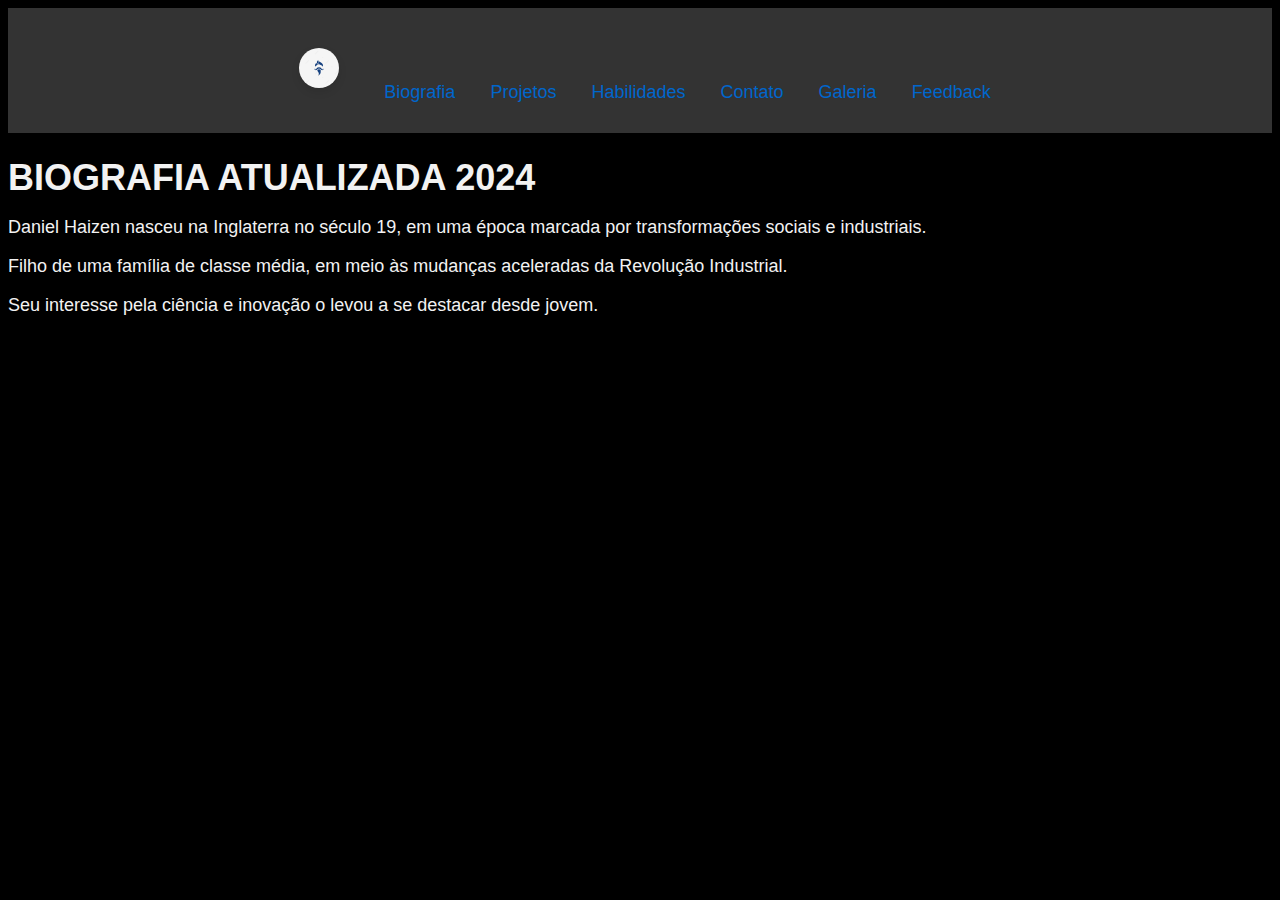
<file: bio.html>
<!DOCTYPE html>
<html lang="en">
<head>
    <meta charset="UTF-8">
    <meta name="viewport" content="width=device-width, initial-scale=1.0">
    <title>Biografia</title>
    <link rel="stylesheet" href="styles.css">
</head>
<body>
    <nav>
        <ul>
            <li><a href="index.html"><img src="icone.png" class="icone" alt="home"></a></li>
            <li><a href="bio.html">Biografia</a></li>
            <li><a href="projects.html">Projetos</a></li>
            <li><a href="skills.html">Habilidades</a></li>
            <li><a href="contact.html">Contato</a></li>
            <li><a href="gallery.html">Galeria</a></li>
            <li><a href="feedback.html">Feedback</a></li>
        </ul>
    </nav>
    <h1>BIOGRAFIA ATUALIZADA 2024</h1>
        <p>Daniel Haizen nasceu na Inglaterra no século 19, em uma época marcada por transformações sociais e industriais.</p>
        <p>Filho de uma família de classe média, em meio às mudanças aceleradas da Revolução Industrial.</p>
        <p>Seu interesse pela ciência e inovação o levou a se destacar desde jovem.</p>
    </section>
</body>
</html>
</file>
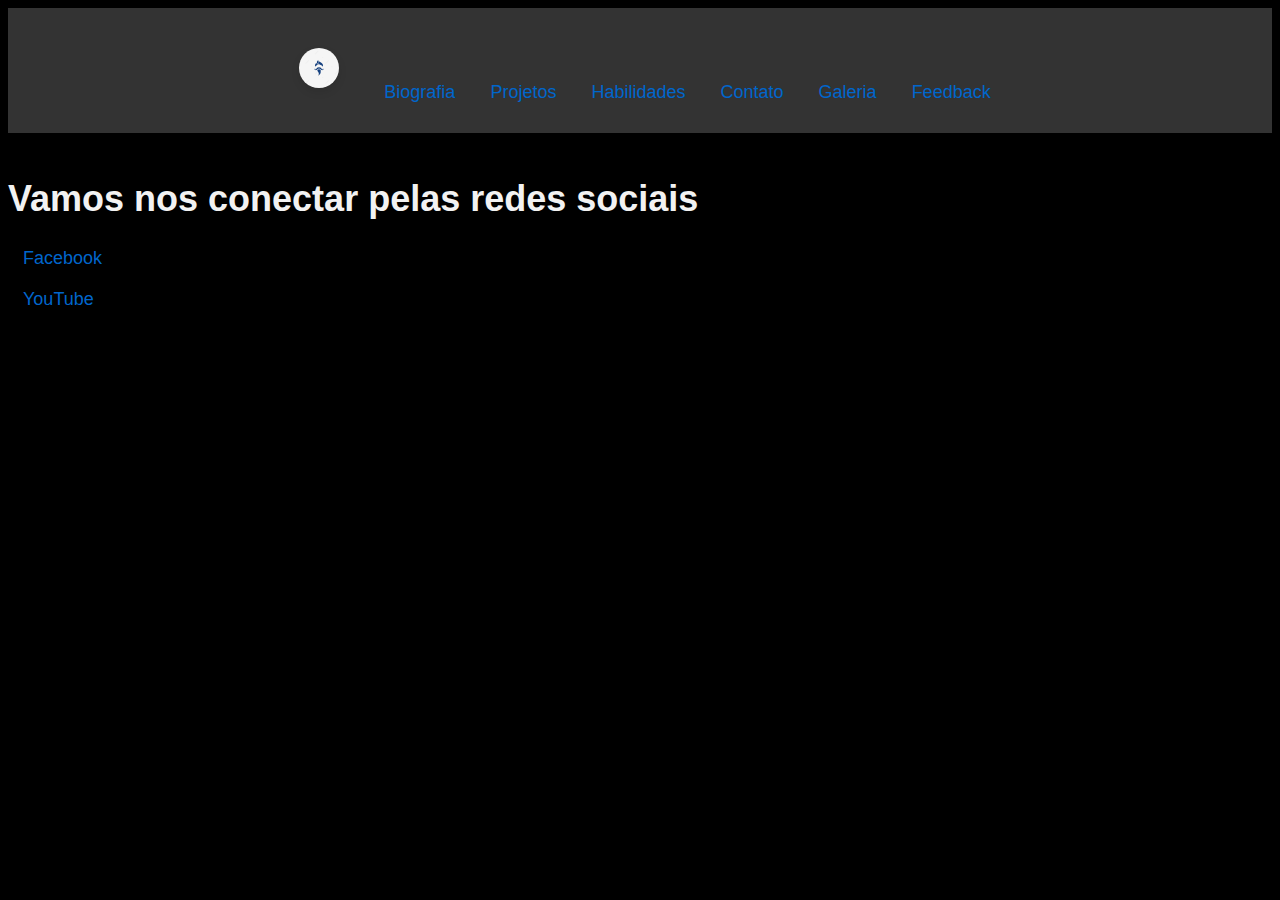
<file: contact.html>
<!DOCTYPE html>
<html lang="en">
<head>
    <meta charset="UTF-8">
    <meta name="viewport" content="width=device-width, initial-scale=1.0">
    <title>Contato</title>
    <link rel="stylesheet" href="styles.css">
</head>
<body>
    <nav>
        <ul>
            <li><a href="index.html"><img src="icone.png" class="icone" alt="home"></a></li>
            <li><a href="bio.html">Biografia</a></li>
            <li><a href="projects.html">Projetos</a></li>
            <li><a href="skills.html">Habilidades</a></li>
            <li><a href="contact.html">Contato</a></li>
            <li><a href="gallery.html">Galeria</a></li>
            <li><a href="feedback.html">Feedback</a></li>
      </ul> 
    </nav>
<br>
<h1>Vamos nos conectar pelas redes sociais</h1>
    <p><a href="https://www.facebook.com" target="_blank">Facebook</a>
    <br>
    <a href="https://www.youtube.com/user/danx914" target="_blank">YouTube</a></p>
     
</body>
</html>
</file>
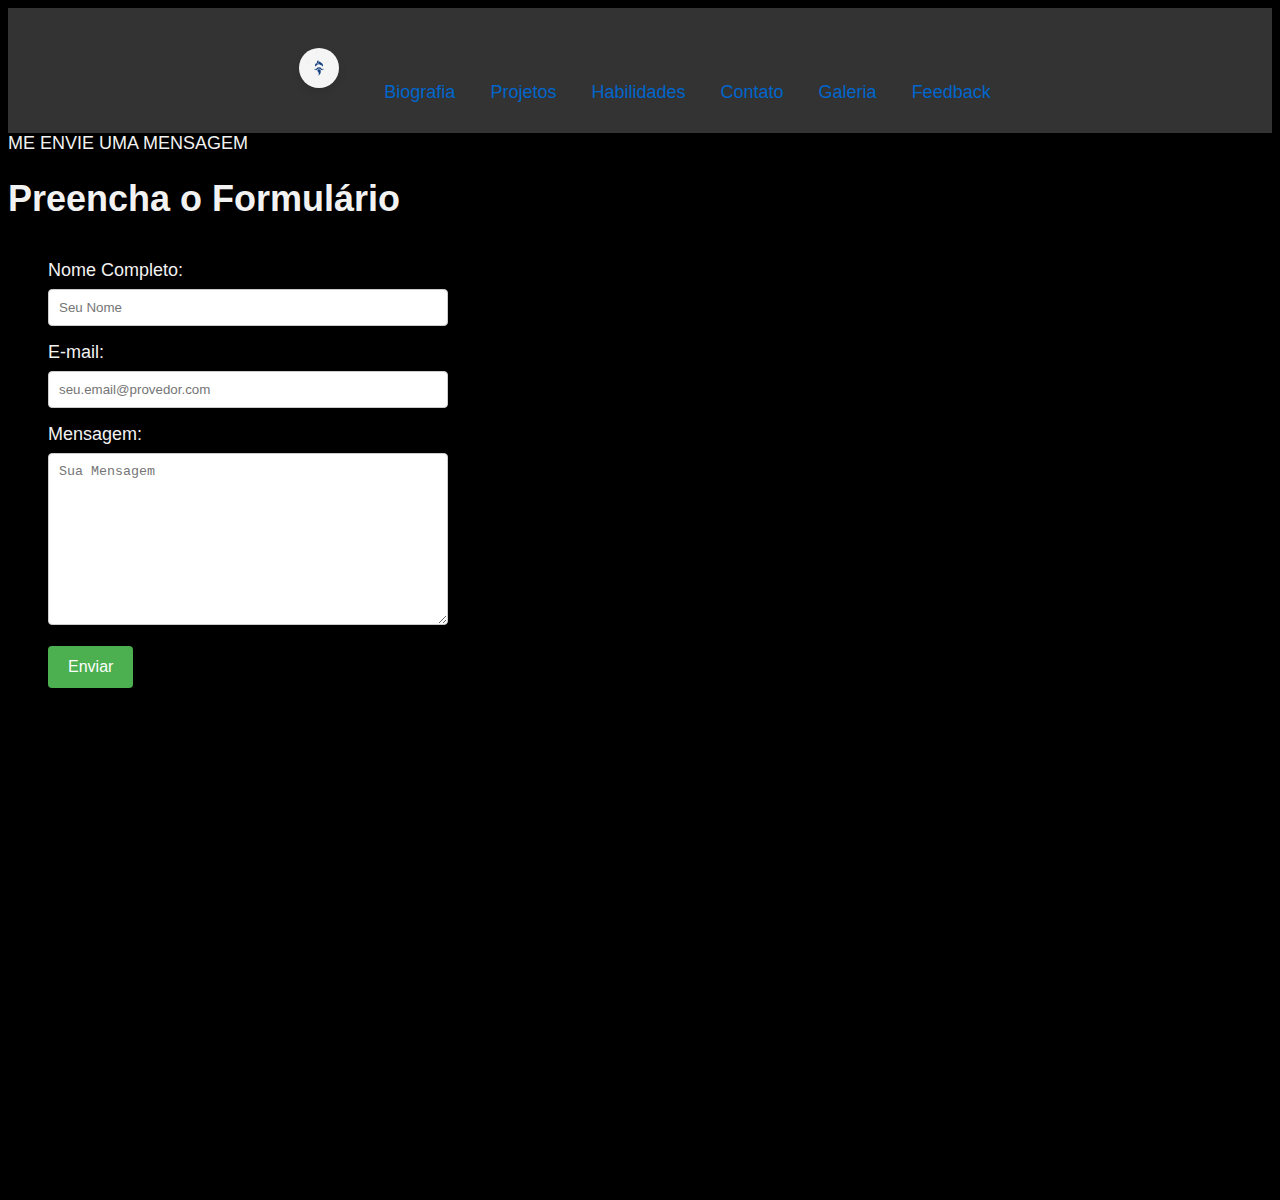
<file: feedback.html>
<!DOCTYPE html>
<html lang="en">
<head>
    <meta charset="UTF-8">
    <meta name="viewport" content="width=device-width, initial-scale=1.0">
    <title>Feedback</title>
    <link rel="stylesheet" href="styles.css">
</head>
<body>
    <nav>
        <ul>
            <li><a href="index.html"><img src="icone.png" class="icone" alt="home"></a></li>
            <li><a href="bio.html">Biografia</a></li>
            <li><a href="projects.html">Projetos</a></li>
            <li><a href="skills.html">Habilidades</a></li>
            <li><a href="contact.html">Contato</a></li>
            <li><a href="gallery.html">Galeria</a></li>
            <li><a href="feedback.html">Feedback</a></li>
        </ul>
    </nav>
    <head> ME ENVIE UMA MENSAGEM</head>
    <h1>Preencha o Formulário</h1>
    <form class="meuformulario">
        <label for="nome">Nome Completo:</label>
        <input type="text" id="nome" name="nome" placeholder="Seu Nome">

        <label for="email">E-mail:</label>
        <input type="email" name="email" id="email" placeholder="seu.email@provedor.com">
        
        <label for="mensagem">Mensagem:</label>
        <textarea name="mensagem" id="mensagem" cols="30" rows="10" placeholder="Sua Mensagem"></textarea>

        <button type="submit" onclick="enviarMensagem()">Enviar</button>
        </form>
        <script>
            function enviarMensagem(){
                alert('Mensagem foi enviada com sucesso')
            }
        </script>

</body>
</html>
</file>
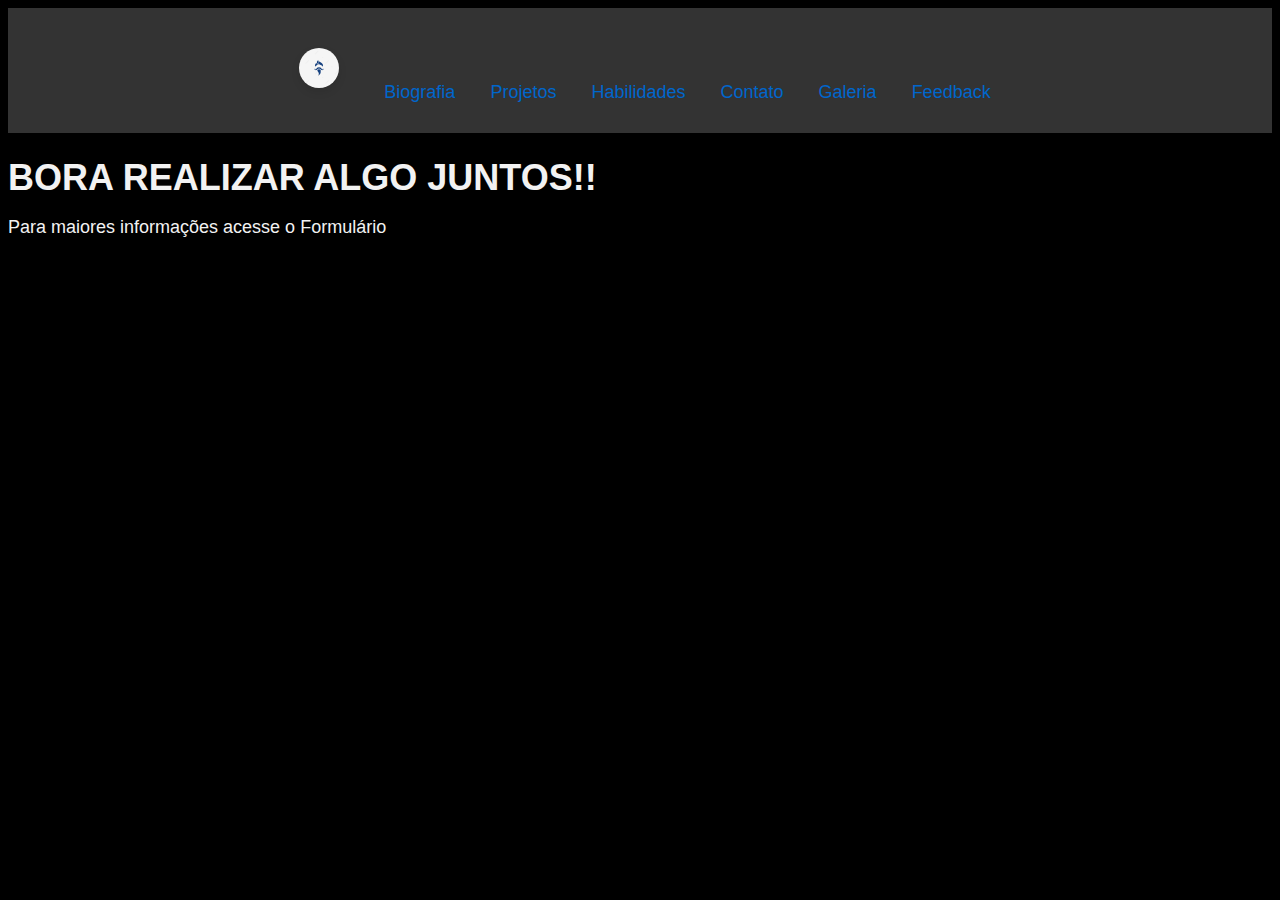
<file: projects.html>
<!DOCTYPE html>
<html lang="en">
<head>
    <meta charset="UTF-8">
    <meta name="viewport" content="width=device-width, initial-scale=1.0">
    <title>Projetos</title>
    <link rel="stylesheet" href="styles.css">
</head>
<body>
    <nav>
        <ul>
            <li><a href="index.html"><img src="icone.png" class="icone" alt="home"></a></li>
            <li><a href="bio.html">Biografia</a></li>
            <li><a href="projects.html">Projetos</a></li>
            <li><a href="skills.html">Habilidades</a></li>
            <li><a href="contact.html">Contato</a></li>
            <li><a href="gallery.html">Galeria</a></li>
            <li><a href="feedback.html">Feedback</a></li>

        </ul>
    </nav>
    <h1>BORA REALIZAR ALGO JUNTOS!!</h1>
    <p>Para maiores informações acesse o Formulário</p>
    
</body>
</html>
</file>
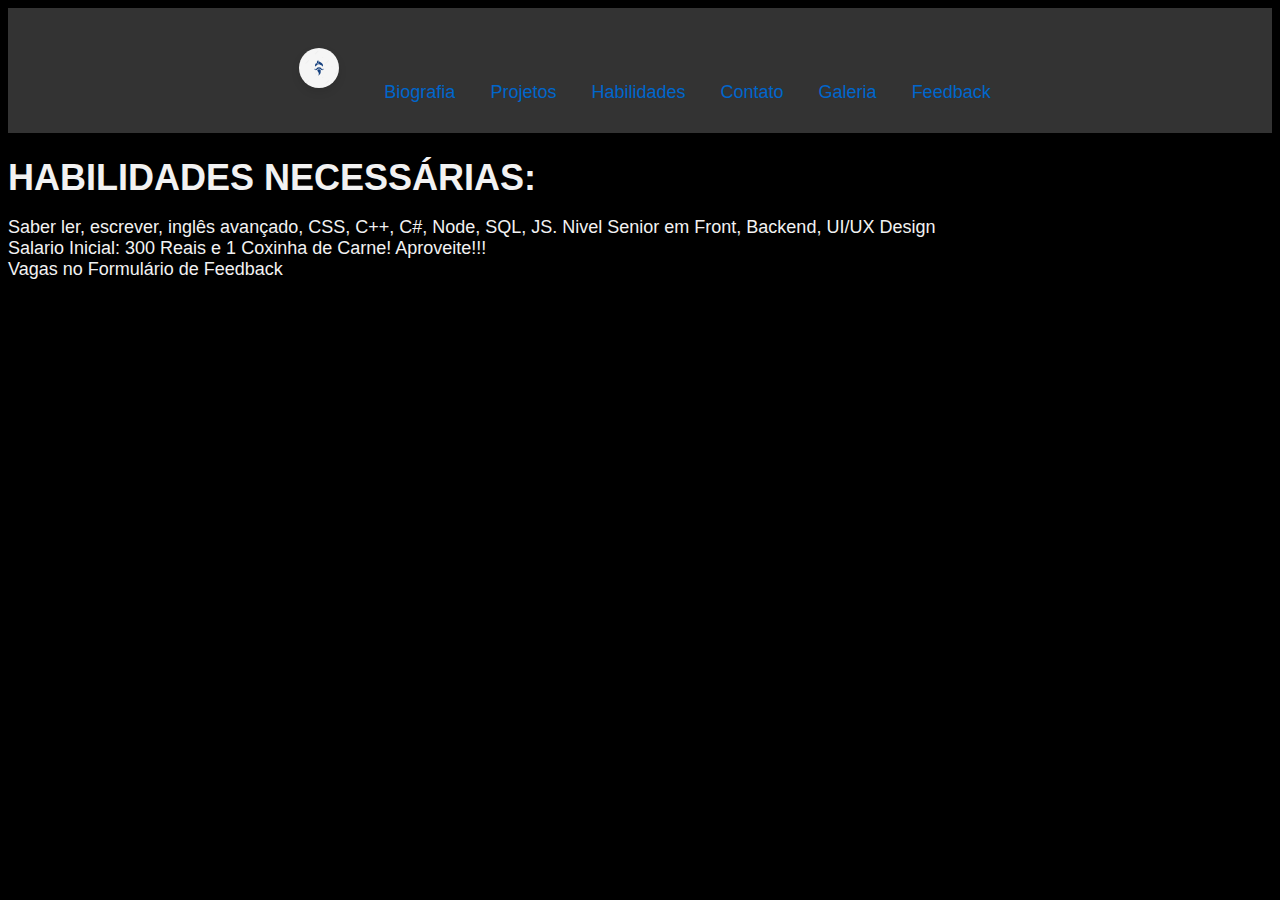
<file: skills.html>
<!DOCTYPE html>
<html lang="en">
<head>
    <meta charset="UTF-8">
    <meta name="viewport" content="width=device-width, initial-scale=1.0">
    <title>Habilidades</title>
    <link rel="stylesheet" href="styles.css">
</head>
<body>
    <nav>
        <ul>
            <li><a href="index.html"><img src="icone.png" class="icone" alt="home"></a></li>
            <li><a href="bio.html">Biografia</a></li>
            <li><a href="projects.html">Projetos</a></li>
            <li><a href="skills.html">Habilidades</a></li>
            <li><a href="contact.html">Contato</a></li>
            <li><a href="gallery.html">Galeria</a></li>
            <li><a href="feedback.html">Feedback</a></li>

        </ul>
    </nav>
    <h1>HABILIDADES NECESSÁRIAS:</h1>
    <p>Saber ler, escrever, inglês avançado, CSS, C++, C#,
        Node, SQL, JS. Nivel Senior em Front, Backend, UI/UX Design
        <br>
        Salario Inicial:
        300 Reais e 1 Coxinha de Carne!
        Aproveite!!!
        <br>
        Vagas no Formulário de Feedback
    </p>
</body>
</html>
</file>
<file: styles.css>
body {
    background-color: black;
    color: #f2f2f2;
    font-size: 18px;
    font-family: "Plus Jakarta Sans", Arial, Helvetica, sans-serif
    
}

nav {
    background-color: #333;
    color: white;
    padding: 20px;
    margin: 0 auto; 
    text-align: center;
    
}

nav ul {
    list-style: none;
    margin: 0;
    padding: 0;
}

nav li {
    display: inline;
    margin-right: 0px;
}
a {
    text-decoration: none;
    color: #f2f2f2;
    padding: 10px 15px;
    display: inline-block;
}


header {
    background-color:black;
    padding: 20px;
}

section {
    margin: 20px;
}

a {
    text-decoration: none;
    color: #0066cc;
}

a:hover {
    text-decoration: underline;
}

h1 {
    margin-bottom: 10px;
}

h2 {
    margin-top: 1000px;

}

.gallery {
    display: grid;
    grid-template-columns: repeat(auto-fil, minmax (250px, 1fr));
    gap: 16px;
    padding: 16px;
}

.image {
    position: relative;
    overflow: hidden;
    border-radius: 8px;
    box-shadow: 0 4px 8px rgba(0, 0, 0, 0.1);
    transition: transform 0.3s ease-in-out;
}   

.image:hover {
    transform: scale(1.05);

}

.image img {
    width: 100%;
    height: auto;
    display: block;
    border-radius: 8px;
}
.icone{
    width: 40px;
    height: 40px;
    border-radius: 50px;
    margin: 10px;
    box-shadow: 0px 4px 8px rgba(0, 0, 0, 0.1);
}

.meuformulario {
    font-family: Arial, Helvetica, sans-serif;
    display: block;
    align-items: center;
    justify-content: center;
    height: 100vh;
    margin: 40px;
    max-width: 400px    ;
}

label {
    display: block;
    margin-bottom: 8px;
    color: #f2f2f2;
}

input,
textarea {
    width: 100%;
    padding: 10px;
    margin-bottom: 16px;
    border: 1px solid #ccc;
    border-radius: 4px;
    box-sizing: border-box;
}

button {
    background-color: #4caf50;
    color: white;
    padding: 12px 20px;
    border: none;
    border-radius: 4px;
    cursor: pointer;
    font-size: 16px;
}
</file>
